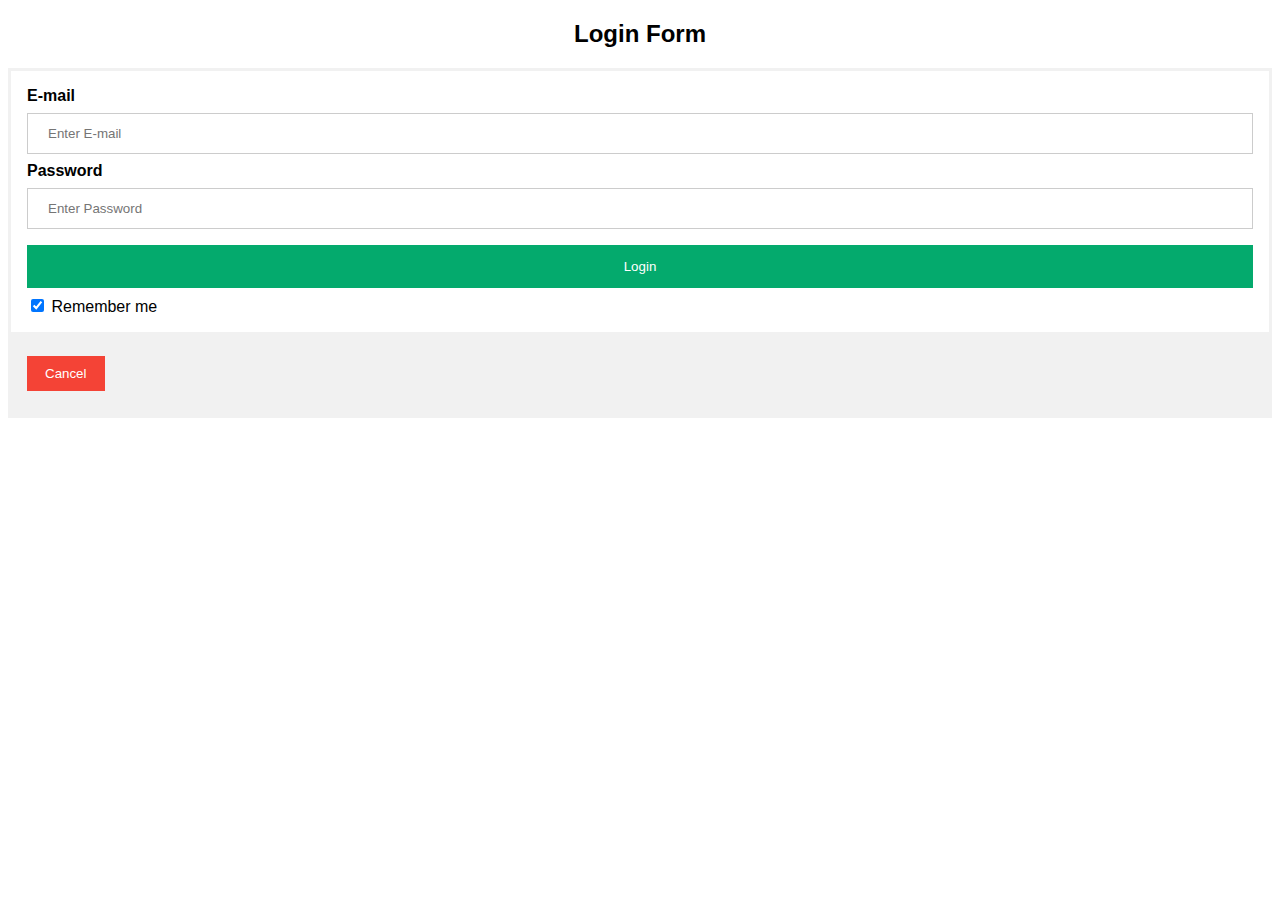
<file: login.html>
<!DOCTYPE html>
<html>
<head>
<meta name="viewport" content="width=device-width, initial-scale=1">
<style>
body {font-family: Arial, Helvetica, sans-serif;}
form {border: 3px solid #f1f1f1;}

input[type=text], input[type=password] {
    width: 100%;
    padding: 12px 20px;
    margin: 8px 0;
    display: inline-block;
    border: 1px solid #ccc;
    box-sizing: border-box;
}

button {
    background-color: #04AA6D;
    color: white;
    padding: 14px 20px;
    margin: 8px 0;
    border: none;
    cursor: pointer;
    width: 100%;
}

button:hover {
    opacity: 0.8;
}

.cancelbtn {
    width: auto;
    padding: 10px 18px;
    background-color: #f44336;
}

.imgcontainer {
    text-align: center;
    margin: 24px 0 12px 0;
}

img.avatar {
    width: 40%;
    border-radius: 50%;
}

.container {
    padding: 16px;
}

span.psw {
    float: right;
    padding-top: 16px;
}

/* Change styles for span and cancel button on extra small screens */
@media screen and (max-width: 300px) {
span.psw {
    display: block;
    float: none;
}
.cancelbtn {
    width: 100%;
}
}
</style>
</head>
<body>

<h2 style="text-align: center;">Login Form</h2>

<form action="" method="post">
    <div class="container">
        <label for="ue-mail"><b>E-mail</b></label>
        <input type="text" placeholder="Enter E-mail" name="ue-mail" required>
    <label for="psw"><b>Password</b></label>
    <input type="password" placeholder="Enter Password" name="psw" required>
        
    <button type="submit">Login</button>
    <label>
        <input type="checkbox" checked="checked" name="remember"> Remember me
    </label>
    </div>
    <div class="container" style="background-color:#f1f1f1">
    <button type="button" class="cancelbtn">Cancel</button>
    </div>
</form>

</body>
</html>
</file>
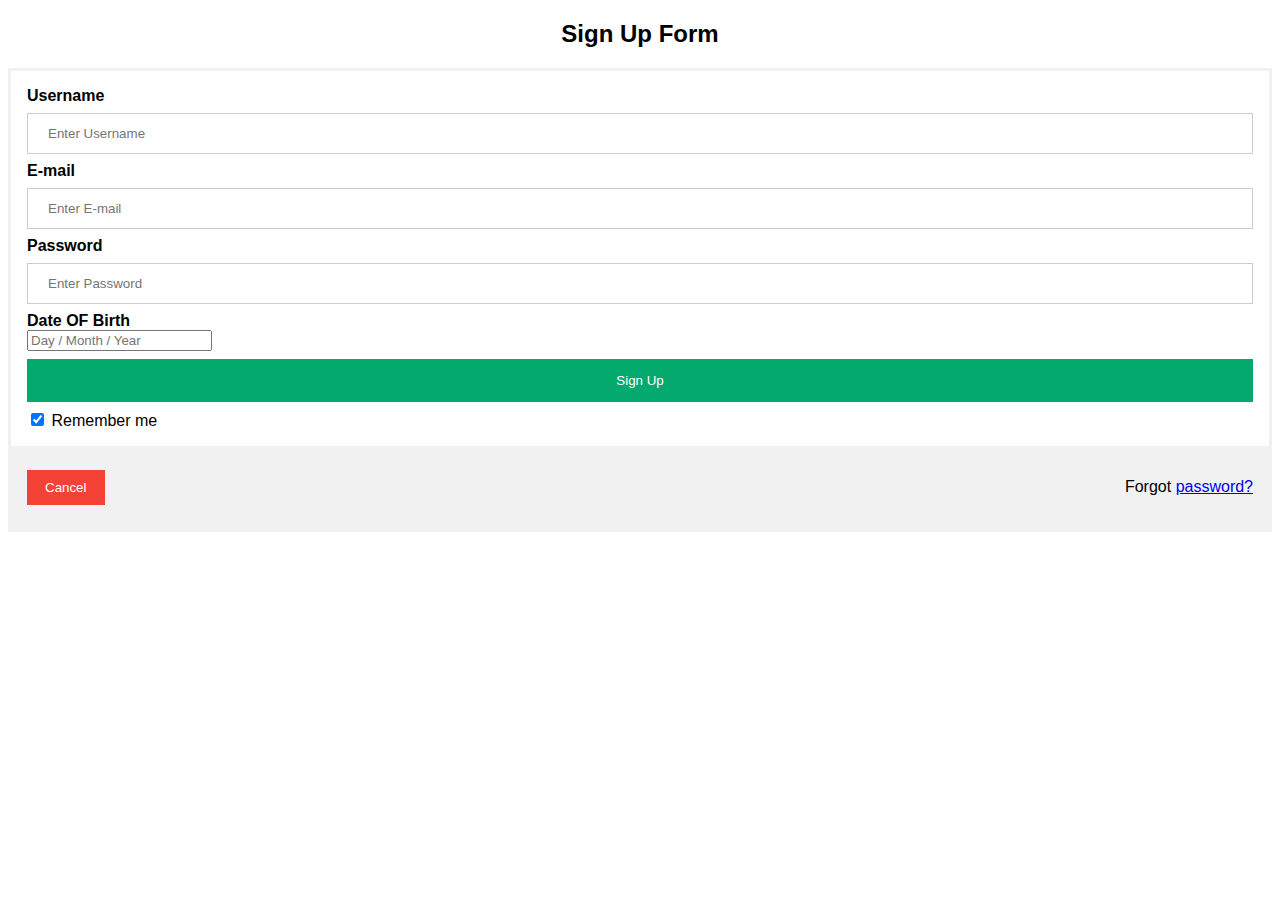
<file: sign.html>
<!DOCTYPE html>
<html>
<head>
<meta name="viewport" content="width=device-width, initial-scale=1">
<style>
    body {font-family: Arial, Helvetica, sans-serif;}
    form {border: 3px solid #f1f1f1;}
    
    input[type=text], input[type=password] {
        width: 100%;
        padding: 12px 20px;
        margin: 8px 0;
        display: inline-block;
        border: 1px solid #ccc;
        box-sizing: border-box;
    }
    
    button {
        background-color: #04AA6D;
        color: white;
        padding: 14px 20px;
        margin: 8px 0;
        border: none;
        cursor: pointer;
        width: 100%;
    }
    
    button:hover {
        opacity: 0.8;
    }
    
    .cancelbtn {
        width: auto;
        padding: 10px 18px;
        background-color: #f44336;
    }
    
    .imgcontainer {
        text-align: center;
        margin: 24px 0 12px 0;
    }
    
    img.avatar {
        width: 40%;
        border-radius: 50%;
    }
    
    .container {
        padding: 16px;
    }
    
    span.psw {
        float: right;
        padding-top: 16px;
    }
    
    /* Change styles for span and cancel button on extra small screens */
    @media screen and (max-width: 300px) {
    span.psw {
        display: block;
        float: none;
    }
    .cancelbtn {
        width: 100%;
    }
    }
    </style>
</head>
<body>

<h2 style="text-align: center;">Sign Up Form</h2>

<form action=" method="post">
    <div class="container">
    <label for="uname"><b>Username</b></label>
    <input type="text" placeholder="Enter Username" name="uname" required>
    <label for="ue-mail"><b>E-mail</b></label>
    <input type="text" placeholder="Enter E-mail" name="ue-mail" required>
    <label for="psw"><b>Password</b></label>
    <input type="password" placeholder="Enter Password" name="psw" required>
    <label for="udate"><b>Date OF Birth</b></label> <br>
    <input type="number" placeholder="Day / Month / Year" name="udate" require>
    <button type="submit">Sign Up</button>
    <label>
        <input type="checkbox" checked="checked" name="remember"> Remember me
    </label>
    </div>
    <div class="container" style="background-color:#f1f1f1">
    <button type="button" class="cancelbtn">Cancel</button>
    <span class="psw">Forgot <a href="#">password?</a></span>
    </div>
</form>

</body>
</html>
</file>
